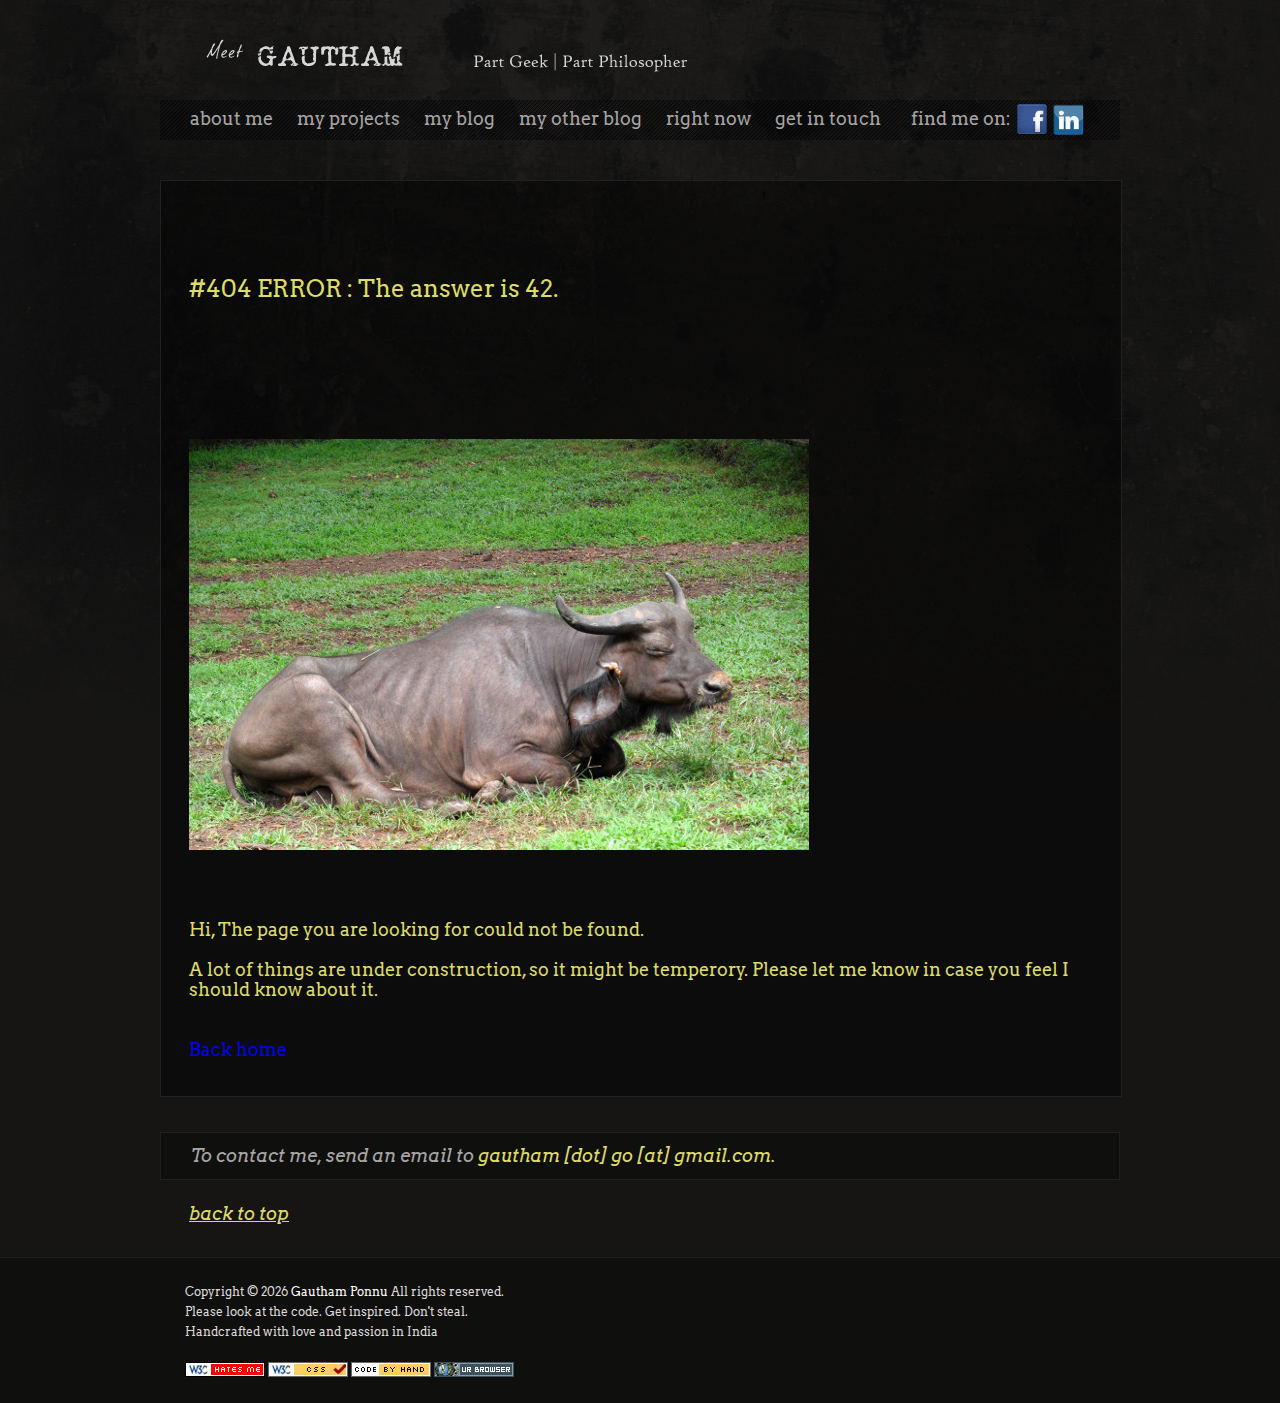
<file: 404page.html>
<!DOCTYPE html PUBLIC "-//W3C//DTD XHTML 1.0 Transitional//EN"
    "http://www.w3.org/TR/xhtml1/DTD/xhtml1-transitional.dtd">
<html xmlns="http://www.w3.org/1999/xhtml" xml:lang="en" lang="en">
<head>
<meta name="generator" content=
"HTML Tidy for Linux (vers 25 March 2009), see www.w3.org" />
<meta http-equiv="Content-Type" content=
"text/html; charset=us-ascii" />
<title>Gautham Ponnu</title>
<meta name="description" content=
"Online presence of Gautham Ponnu" />
<meta name="keywords" content=
"Gautham Ponnu Gapo student linux Ipse Dixit" />
<link href="script/style.css" rel="stylesheet" type="text/css" />
<link rel="shortcut icon" href="images/favicon.ico" />
<!--[if lt IE 7]><link href="script/ie.css" rel="stylesheet" type="text/css" /><![endif]-->
<!--[if IE 7]><link href="script/ie7.css" rel="stylesheet" type="text/css" /><![endif]-->
<link rel="stylesheet" href="script/lightbox.css" type="text/css"
media="screen" /><!-- [template css javascript] begin -->
<link rel="stylesheet" href="script/project.css" type="text/css"
media="screen, projection" /><!-- [template css javascript] end -->

<!-- [JS] begin -->

<script type="text/javascript" src="js/jquery-1.3.1.min.js"></script>
<script type="text/javascript" src="js/coda-slider.1.1.1.js"></script>
<script type="text/javascript" src="js/jquery-easing-compatibility.1.2.pack.js"></script>
<script type="text/javascript" src="js/jquery-easing.1.2.pack.js"></script>
<script language="javascript" type="text/javascript">
    $j = jQuery.noConflict();
</script>
<script type="text/javascript" src="js/prototype.js"></script>
<script type="text/javascript" src="js/scriptaculous.js?load=effects"></script>
<script type="text/javascript" src="js/scripts.js"></script> 

<script type="text/javascript" src="js/last.fm.records.js"></script> 
<!-- [JS] end -->

<!--Readability Validation-->
<meta name="readability-verification" content="zbbDHUN2gJXQcLgFX9Rg8j5ZTvzmDCQH4zJZUjyy"/>
</head>
<body>
<div id="wrapper">
<div id="header"><a href="#" id="logo" class="replace" name=
"logo">Gautham Ponnu - Student</a>
<div id="navigation">
<ul>
<li><a href="http://www.gauthamponnu.com" onclick=
"Effect.ScrollTo('teasers'); return false;">about me</a></li>
<li><a href="http://www.gauthamponnu.com" onclick=
"Effect.ScrollTo('portfolio'); return false;">my projects</a></li>
<li><a href="http://www.gauthamponnu.com" onclick="Effect.ScrollTo('my_blog'); return false;">my blog</a></li>
<li><a href="http://www.gauthamponnu.com" onclick="Effect.ScrollTo('my_other_blog'); return false;">my other blog</a></li>
<li><a href="http://www.gauthamponnu.com" onclick="Effect.ScrollTo('Albums'); return false;">right now</a></li>
<li><a href="http://www.gauthamponnu.com" onclick="Effect.ScrollTo('contact_me'); return false;">get in touch</a></li>
</ul>
<div id="social">
<ul>
<li>find me on:</li>
<li><a href=
"http://www.facebook.com/people/Gautham-Ponnu/1011494158"><img src=
"./images/facebook.png" alt="Me on facebook" /></a></li>
<li><a href="http://in.linkedin.com/in/gauthamponnu"><img src=
"./images/linkedin.png" alt="My profile on Linkedin" /></a></li>
</ul>
</div>
<!--social ends--></div>
<!--navigation--></div>
<!--header ends-->
<div id="updates">
<h1>#404 ERROR : The answer is 42.</h1>
<h1><img src="./images/buffalo.jpg" align="middle" alt="Bhagwan Uvacha" /></h1>
<h3>Hi, The page you are looking for could not be found.</h3>
<h3>A lot of things are under construction, so it might be temperory. Please let me know in case you feel I should know about it.</h3>
<br />
<h2> <a href="http://www.gauthamponnu.com">Back home</a> </h2>
</div>
<!--teaser container ends-->
<!--updates ends-->
<div id="contact_me">
<p>To contact me, send an email to <a href="#">gautham [dot] go [at]
gmail.com.</a></p>
</div>
<!--contact_me ends-->
<a href="#" id="backtotop" onclick=
"Effect.ScrollTo('wrapper'); return false;" name="backtotop">back
to top</a></div>
<!--wrapper ends-->
<div id="footer">
<div id="footer_container">
<p></p>
<p>Copyright &copy; <script type="text/javascript">
var d = new Date()
document.write(d.getFullYear())
</script> 
<a href="http://gauthamponnu.com" class="nodec">Gautham Ponnu</a> 
All rights reserved.</p>
<p>Please look at the code. Get inspired. Don't steal.
</p>
<p>Handcrafted with love and passion in India</p>
<br />
<p><a href="http://validator.w3.org/check?uri=referer"><img src=
"images/w3chatered.gif" title="W3C+Hates+Me" alt="W3C+Hates+Me"
width="80" height="15" /></a> <a href=
"http://jigsaw.w3.org/css-validator/check/referer"><img src=
"images/css_copy.gif" title="Valid+CSS%21" alt="Valid+CSS%21"
width="80" height="15" /></a> <img src="images/code.gif" title=
"Handcrafted with sweat and blood" alt=
"Handcrafted with sweat and blood" width="80" height="15" />
<img src="images/anybrowser.gif" title="Run Any Browser Any OS"
alt="Runs on Any Browser Any OS" width="80" height="15" /></p>
<br /></div>
</div>
<!--footer ends-->
</body>
</html>
</file>
<file: script/style.css>
/*Google Font*/
@import url(http://fonts.googleapis.com/css?family=Arvo:400,700,400italic); 

/*Overiding fonts*/
body, input, textarea {
  font-family: 'Arvo',serif;
  line-height: 20px;
}

ul,ol,li,h1,h2,h3,h4,h5,h6,pre,form,body,html,p,blockquote,fieldset,input{
  margin:0;
  padding:0;
}
ul{
  list-style:none;
}
fieldset{
  border:0;
}

a, a:hover, a:link, a:active, a.focus, a:visited {
  text-decoration:none;
}

a.nodec, a.nodec:link, a.nodec:visited, a.nodec:hover, a.nodec:focus, a.nodec:active{
  color:#fff;
  text-decoration:none;
}

a img{
  border:0;
}

.clear{
  clear:both;
}
body{
  position:relative;
  background:#161514 url(../images/body_bg.jpg) center top no-repeat;
  background-attachment: fixed;
  color:#000;
  font:62.5%;
}

#header{
  width: 932px;
  height: 103px;
  padding: 37px 0px 0px 28px;
  margin: 0px 0px 40px 0px;
  background: url(../images/header_bg.jpg) bottom no-repeat;
}

#logo{
  display: block;
  width: 960px;
  height: 38px;
  float: left;
  margin: 0px 0px 25px 0px;
  background: url(../images/gapo.png) no-repeat;
  text-indent: -99999px;
}

#navigation{
  width: 900px;
  height: 31px;
  padding: 9px 30px 0px 2px;
  clear: both;
}

#navigation ul{
  float: left;
}

#navigation ul li{
  float: left;
  font-size: 18px;
  color: #a8a5a4;
  margin: 0px 24px 0px 0px;
}

#navigation ul li a{
  font-size: 18px;
  color: #a8a5a4;
}

#social{
  float: right;
}

#social ul li{
  float: left;
  font-size: 18px;
  color: #a8a5a4;
  margin: 0px 5px 0px 0px;
}

#social ul li a{
  font-size: 18px;
  color: #7488ef;
}

#social img{
  position: relative;
  top: -5px;
}

#teasers{
  width: 960px;
/*  height: 195px;*/
  height: 230px;
  margin: 0px 0px 35px 0px;
  border: 1px solid #21211f;
  padding: 28px 0px 0px 0px;
  background: url(../images/portoflio_bg.png);
}

#teasers h2{
  color: #dddc67;
  font-size: 18px;
  margin: 0px 0px 20px 0px;
  font-weight: normal;
}

#teasers p{
  font-size: 14px;
  color: #dedbda;
  line-height: 135%;
}

.teaser_container{
  width: 271px;
  height: 195px;
  float: left;
  padding: 0px 0px 0px 29px;
}

#portfolio{
  width: 958px;
  /*height: 408px;*/
  margin: 0px 0px 40px 0px;
  border: 1px solid #21211f;
  background: url(../images/portoflio_bg.png);
}

#portfolio_container{
  width: 958px;
  /*height: 380px;*/
  padding: 28px 0px 0px 0px;
}

#portfolio_container ul li{
  display: inline;
  float: left;
  width: 280px;
  height: 160px;
  margin: 0px 0px 28px 28px;
  border: 1px solid #21211f;
}

#portfolio h2{
  color: #dddc67;
	font-size: 18px;
  padding: 0px 0px 0px 28px;
  font-weight: normal;
}

#portfolio_container ul li img{
  float: left;
}


#updates {
  float: left;
  width: 932px;
  clear: both;
  padding: 28px 0px 36px 28px;
  margin: 0px 0px 35px 0px;
  border: 1px solid #21211f;
  background: url(../images/portoflio_bg.png);
}

#updates h1{
  	color: #dddc67;
	font-size: 24px;
	padding-top: 70px;
	padding-bottom: 70px;
  	font-weight: normal;
}

#updates h2{
  	color: #dedbda;
	font-size: 18px;
  	font-weight: normal;
}

#updates h3{
  	color: #dddc67;
	font-size: 18px;
	padding-bottom: 20px;
  	font-weight: normal;
}



/*Album Art Section*/

#lastfmrecords { margin-top:25px; }

#lastfmrecords li {	
	margin:0px 45px 40px 0;
	float:left;
	position:relative;	}
	
#lastfmrecords li a img {
	position:absolute;
	width:70px;	height:70px; left:2px;top:1px;	}
	
#lastfmrecords li a	{
	display:block;	position:relative;
	background:url(../images/vinyl.png) 0 0 no-repeat;
	float:left;		width:96px;	height:76px;
	z-index:2; }

/*#lastfmrecords li a span {*/
/*	background:url(../images/vinyl.png) 0 0 no-repeat;*/
/*	width:96px;*/
/*	height:76px;	z-index:1; }	*/
	
/*Album Art Section Ends*/

.text {
  width: 587px;
  float: left;
  padding: 0px 34px 0px 0px;
}

.text p{
  font-size: 14px;
  color: #dedbda;
  margin: 0px 0px 24px 0px;
}

.text img{
  position: relative;
  float:right;
  margin: 0px 0px 0px 0px;
  top: -15px;
}

#my_blog,#my_other_blog {
  float: left;
  width: 932px;
  clear: both;
  padding: 28px 0px 36px 28px;
  margin: 0px 0px 35px 0px;
  border: 1px solid #21211f;
  background: url(../images/portoflio_bg.png);
}

#my_blog h2,#my_other_blog h2{
  color: #dddc67;
  margin: 0px 0px 20px 0px;
  font-size: 18px;
  font-weight: bold;
}

.my_skills{
  width: 219px;
  float: left;
}

.my_skills h2{
  font-size: 14px;
  color: #dddc67;
  margin: 0px 0px 24px 0px;
}

.my_skills ul li{
  width: 219px;
  float: left;
  font-size: 14px;
  margin: 0px 0px 2px 0px;
  color: #a8a5a4;
}

.my_skills ul li span{
  float: left;
}

.my_skills ul li img{
  float: right;
}

#contact_me{
  width: 928px;
  height: 33px;
  clear: both;
  color: #a8a5a4;
  padding: 13px 0px 0px 30px;
  margin: 0px 0px 24px 0px;
  border: 1px solid #1f1f1d;
  background: #0f0f0e;
}

#contact_me p{
  color: #a8a5a4;
  font-size: 18px;
  font-style: italic;
}

#contact_me p a{
  color: #dddc67;
}

#backtotop{
  color: #dddc67;
  font-size: 18px;
  font-style: italic;
  padding: 0px 0px 0px 29px;
  text-decoration: underline;
}

#footer{
  width: 100%;
  clear: both;
  margin: 33px 0px 0px 0px;
  border-top: 1px solid #1f1f1d;
  background: #0f0f0e;
}

#footer_container{
  width: 940px;
  margin: 0 auto;
  padding: 24px 0px 0px 29px;
}

#footer_container p{
  color: #dedbda;
  font-size: 12px;
}

.replace{
  position:relative;
  margin:0;
  padding:0;
  /* \*/
  overflow:hidden;
  /* */
}
.replace span{
  display:block;
  position:absolute;
  top:0;
  left:0;
  z-index:1;
}
.skiplink{
  display:none;
}
#wrapper{
  width: 960px;
  margin:0 auto;
}

#list ul {
  list-style: none;
  margin-left: 0;
  padding-left: 2em;
  text-indent: -1em;
  color: #dedbda;
  font-size: 14px;
}
#list ul li:before {
  content: "\00BB \0020";
  }
</file>
<file: script/ie.css>
#portfolio{
	behavior:expression((this.runtimeStyle.behavior="none")&&(this.pngSet?this.pngSet=true:(this.nodeName == "IMG" && this.src.toLowerCase().indexOf('.png')>-1?(this.runtimeStyle.backgroundImage = "none",
	this.runtimeStyle.filter = "progid:DXImageTransform.Microsoft.AlphaImageLoader(src='" + this.src + "', sizingMethod='image')",
	this.src = "images/transparent.gif"):(this.origBg = this.origBg? this.origBg :this.currentStyle.backgroundImage.toString().replace('url("','').replace('")',''),
	this.runtimeStyle.filter = "progid:DXImageTransform.Microsoft.AlphaImageLoader(src='" + this.origBg + "', sizingMethod=scale')",
	this.runtimeStyle.backgroundImage = "none")),this.pngSet=true)
	);
}

#my_skills ul li img{
	behavior:expression((this.runtimeStyle.behavior="none")&&(this.pngSet?this.pngSet=true:(this.nodeName == "IMG" && this.src.toLowerCase().indexOf('.png')>-1?(this.runtimeStyle.backgroundImage = "none",
	this.runtimeStyle.filter = "progid:DXImageTransform.Microsoft.AlphaImageLoader(src='" + this.src + "', sizingMethod='image')",
	this.src = "images/transparent.gif"):(this.origBg = this.origBg? this.origBg :this.currentStyle.backgroundImage.toString().replace('url("','').replace('")',''),
	this.runtimeStyle.filter = "progid:DXImageTransform.Microsoft.AlphaImageLoader(src='" + this.origBg + "', sizingMethod=scale')",
	this.runtimeStyle.backgroundImage = "none")),this.pngSet=true)
	);
}
</file>
<file: script/project.css>
/* ### Featured ### */
@import url(http://fonts.googleapis.com/css?family=Arvo:400,700,400italic);

div#featured {
	height: 233px;	
}

div.featured-arrow {
	width: 26px; height: 31px;
	float: left;
	margin: 125px 0px 0px 0px;

}
div#slider {
	width: 809px; height: 210px;
	padding: 0px 10px; 
	margin: 32px 27px;
	float: left; 
	position: relative;
}

div.projectImage {
	float: left; 
	overflow: hidden;
	margin: 0; 
	padding: 0;
	border: 5px solid #000;
}

div.projectDescription {
	float: left; 
	margin: 0px 0 0 55px;
	padding: 0px 0px 0px 0px;
	width: 370px; 
}

div.projectDescription p {
	font-family: 'Arvo', serif;
	font-size: 14px; 
	color: #dedbda;
	line-height: 22px; 
	margin-top: 6px;
	text-align: left;
}

div.projectDescription h3{
  	color: #dddc67;
	font-size: 18px;
  	padding: 0px 0px 0px 0px;
  	font-weight: normal;
}

div.projectDescription a{
  	color: #FF6600;
  	font-family: 'Arvo', serif;
	font-size: 16px;	
	line-height: 42px; 
  	padding: 0px 0px 0px 10px;
  	font-weight: bold;
}

div.projectDescription img{
	padding:10px 0px 0px 80px;	
}
.stripViewer { 
	position: relative;
	overflow: hidden; 
	width: 809px; 
	float: left;
	margin: 10px 0px 0px 0px;
}

.stripViewer .panelContainer { 
	position: relative;
	left: 0; top: 0;
	width: 100%; height: 100%;
	list-style-type: none;
	float: left; overflow: hidden;
}

.stripViewer .panelContainer .panel { /* Each panel is arranged end-to-end */
	float:left;
	overflow: hidden;
	position: relative;
	width: 809px;
	padding: 0px;
}

.stripNavL, .stripNavR { /* The left and right arrows */
	text-indent: -9000em;
}

.csw {width: 100%; height: 100%; overflow: hidden; float: left;}
.csw .loading { margin: 100px 0 300px 0; text-align: center; color: #fff; font-weight: bold; font-family: Verdana; font-size: 12px; }
</file>
